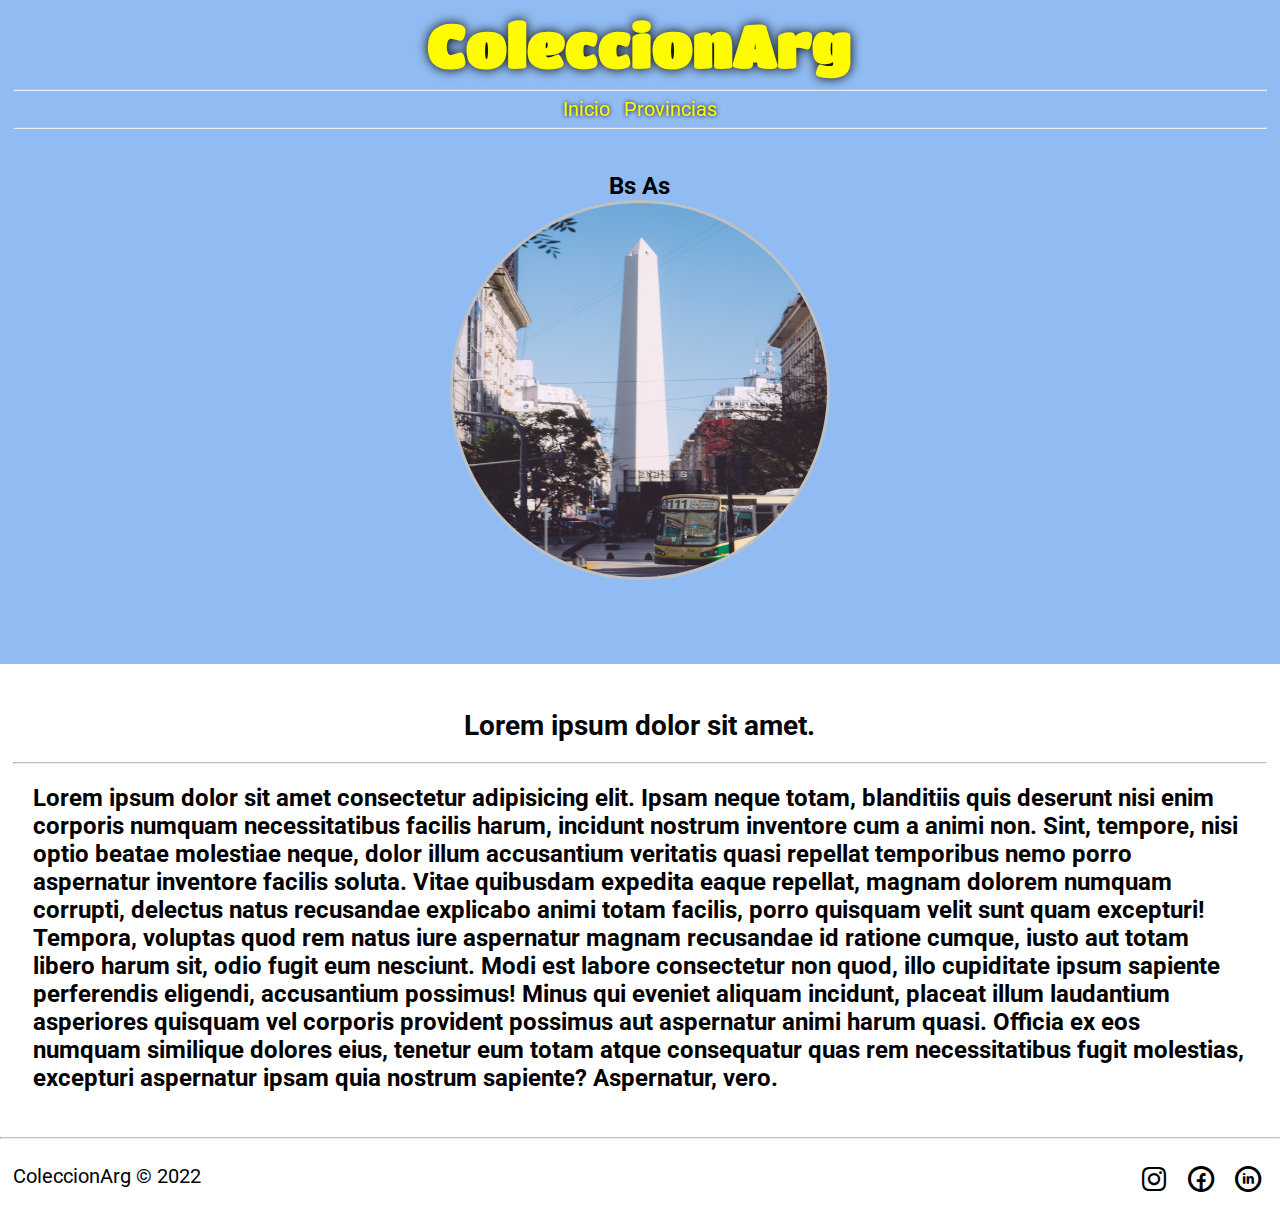
<file: pages/Buenos-Aires.html>
<!DOCTYPE html>
<html lang="en">
<head>
    <meta charset="UTF-8">
    <meta http-equiv="X-UA-Compatible" content="IE=edge">
    <meta name="viewport" content="width=device-width, initial-scale=1.0">
    <title>Buenos Aires</title>
    <link rel="preconnect" href="https://fonts.gstatic.com" crossorigin>
    <link href="https://fonts.googleapis.com/css2?family=Abril+Fatface&family=Roboto:ital@1&family=Titan+One&display=swap" rel="stylesheet">
    <link rel="stylesheet" href="../css/fontello.css">
    <link rel="stylesheet" href="../css/menu.css">
    <link rel="stylesheet" href="../css/style.css">
    <link rel="stylesheet" href="../css/style-provincias.css">
    <link rel="stylesheet" href="../css/style-una-provincia.css">
    
 </head>
<body>
  <header >
    <div class="centrado" >
      <h1 class="logo">ColeccionArg</h1>
      <hr>
      <nav class="menu">
        <a href="../index.html">Inicio</a>
        <a href="provincias.html">Provincias</a>
      </nav>
      <hr>
    </div>
  </header>

    <section id="blog">
        <div class="centrado">
            <article >
                <figure>
                    <img class="imagen" src="../img/bs-as-3.jpg" alt="provincia">
                </figure>
                <div class="cuadrado">
                    <h3>Bs As</h3>
                </div>
            </article>
        </div>
    </section>

    <section id="info">
        <div class="centrado">
          <h2> Lorem ipsum dolor sit amet.</h2>
          <hr>
          <h3> Lorem ipsum dolor sit amet consectetur adipisicing elit. Ipsam neque totam, blanditiis quis deserunt nisi enim corporis numquam necessitatibus facilis harum, incidunt nostrum inventore cum a animi non. Sint, tempore, nisi optio beatae molestiae neque, dolor illum accusantium veritatis quasi repellat temporibus nemo porro aspernatur inventore facilis soluta. Vitae quibusdam expedita eaque repellat, magnam dolorem numquam corrupti, delectus natus recusandae explicabo animi totam facilis, porro quisquam velit sunt quam excepturi! Tempora, voluptas quod rem natus iure aspernatur magnam recusandae id ratione cumque, iusto aut totam libero harum sit, odio fugit eum nesciunt. Modi est labore consectetur non quod, illo cupiditate ipsum sapiente perferendis eligendi, accusantium possimus! Minus qui eveniet aliquam incidunt, placeat illum laudantium asperiores quisquam vel corporis provident possimus aut aspernatur animi harum quasi. Officia ex eos numquam similique dolores eius, tenetur eum totam atque consequatur quas rem necessitatibus fugit molestias, excepturi aspernatur ipsam quia nostrum sapiente? Aspernatur, vero. </h3>
        </div>
    </section>

    <footer>
        <hr>
        <div class="centrado">
          <p class="copy"> ColeccionArg &copy; 2022</p>
          <div class="sociales">
            <a class="icon-instagram" href="#"> </a>
            <a class="icon-facebook-circled" href="#"> </a>
            <a class="icon-linkedin-circled" href="#"> </a>
          </div>
        </div>
    </footer>
    
    
</body>
</html>
</file>
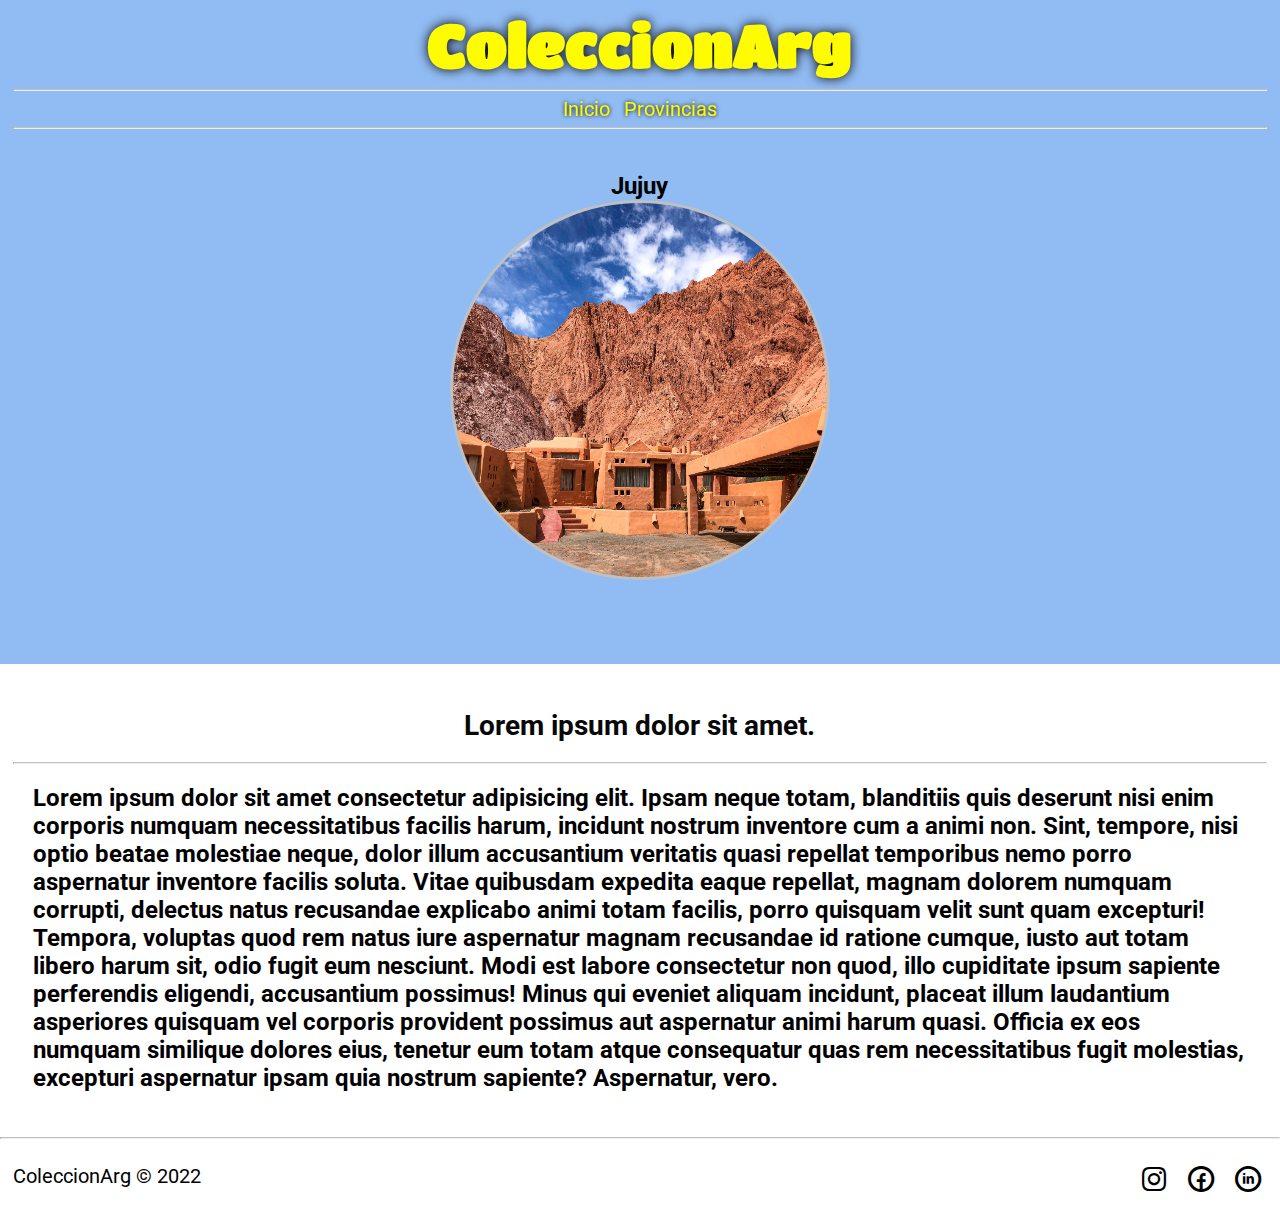
<file: pages/Jujuy.html>
<!DOCTYPE html>
<html lang="en">
<head>
    <meta charset="UTF-8">
    <meta http-equiv="X-UA-Compatible" content="IE=edge">
    <meta name="viewport" content="width=device-width, initial-scale=1.0">
    <title>Jujuy</title>
    <link rel="preconnect" href="https://fonts.gstatic.com" crossorigin>
    <link href="https://fonts.googleapis.com/css2?family=Abril+Fatface&family=Roboto:ital@1&family=Titan+One&display=swap" rel="stylesheet">
    <link rel="stylesheet" href="../css/fontello.css">
    <link rel="stylesheet" href="../css/menu.css">
    <link rel="stylesheet" href="../css/style.css">
    <link rel="stylesheet" href="../css/style-provincias.css">
    <link rel="stylesheet" href="../css/style-una-provincia.css">
</head>
<body>
    <header >
      <div class="centrado" >
        <h1 class="logo">ColeccionArg</h1>
        <hr>
        <nav class="menu">
          <a href="../index.html">Inicio</a>
          <a href="provincias.html">Provincias</a>
        </nav>
        <hr>
      </div>
    </header>
  
    <section id="blog">
        <div class="centrado">
            <article >
                <figure>
                    <img class="imagen" src="../img/purmamarca-jujuy.jpg" alt="provincia">
                </figure>
                <div class="cuadrado">
                    <h3>Jujuy</h3>
                </div>
            </article>
        </div>
    </section>
  
    <section id="info">
        <div class="centrado">
            <h2> Lorem ipsum dolor sit amet.</h2>
            <hr>
            <h3> Lorem ipsum dolor sit amet consectetur adipisicing elit. Ipsam neque totam, blanditiis quis deserunt nisi enim corporis numquam necessitatibus facilis harum, incidunt nostrum inventore cum a animi non. Sint, tempore, nisi optio beatae molestiae neque, dolor illum accusantium veritatis quasi repellat temporibus nemo porro aspernatur inventore facilis soluta. Vitae quibusdam expedita eaque repellat, magnam dolorem numquam corrupti, delectus natus recusandae explicabo animi totam facilis, porro quisquam velit sunt quam excepturi! Tempora, voluptas quod rem natus iure aspernatur magnam recusandae id ratione cumque, iusto aut totam libero harum sit, odio fugit eum nesciunt. Modi est labore consectetur non quod, illo cupiditate ipsum sapiente perferendis eligendi, accusantium possimus! Minus qui eveniet aliquam incidunt, placeat illum laudantium asperiores quisquam vel corporis provident possimus aut aspernatur animi harum quasi. Officia ex eos numquam similique dolores eius, tenetur eum totam atque consequatur quas rem necessitatibus fugit molestias, excepturi aspernatur ipsam quia nostrum sapiente? Aspernatur, vero. </h3>
        </div>
    </section>
  
    <footer>
        <hr>
        <div class="centrado">
            <p class="copy"> ColeccionArg &copy; 2022</p>
            <div class="sociales">
              <a class="icon-instagram" href="#"> </a>
              <a class="icon-facebook-circled" href="#"> </a>
              <a class="icon-linkedin-circled" href="#"> </a>
            </div>
        </div>
    </footer>
      
      
</body>
</html>
</file>
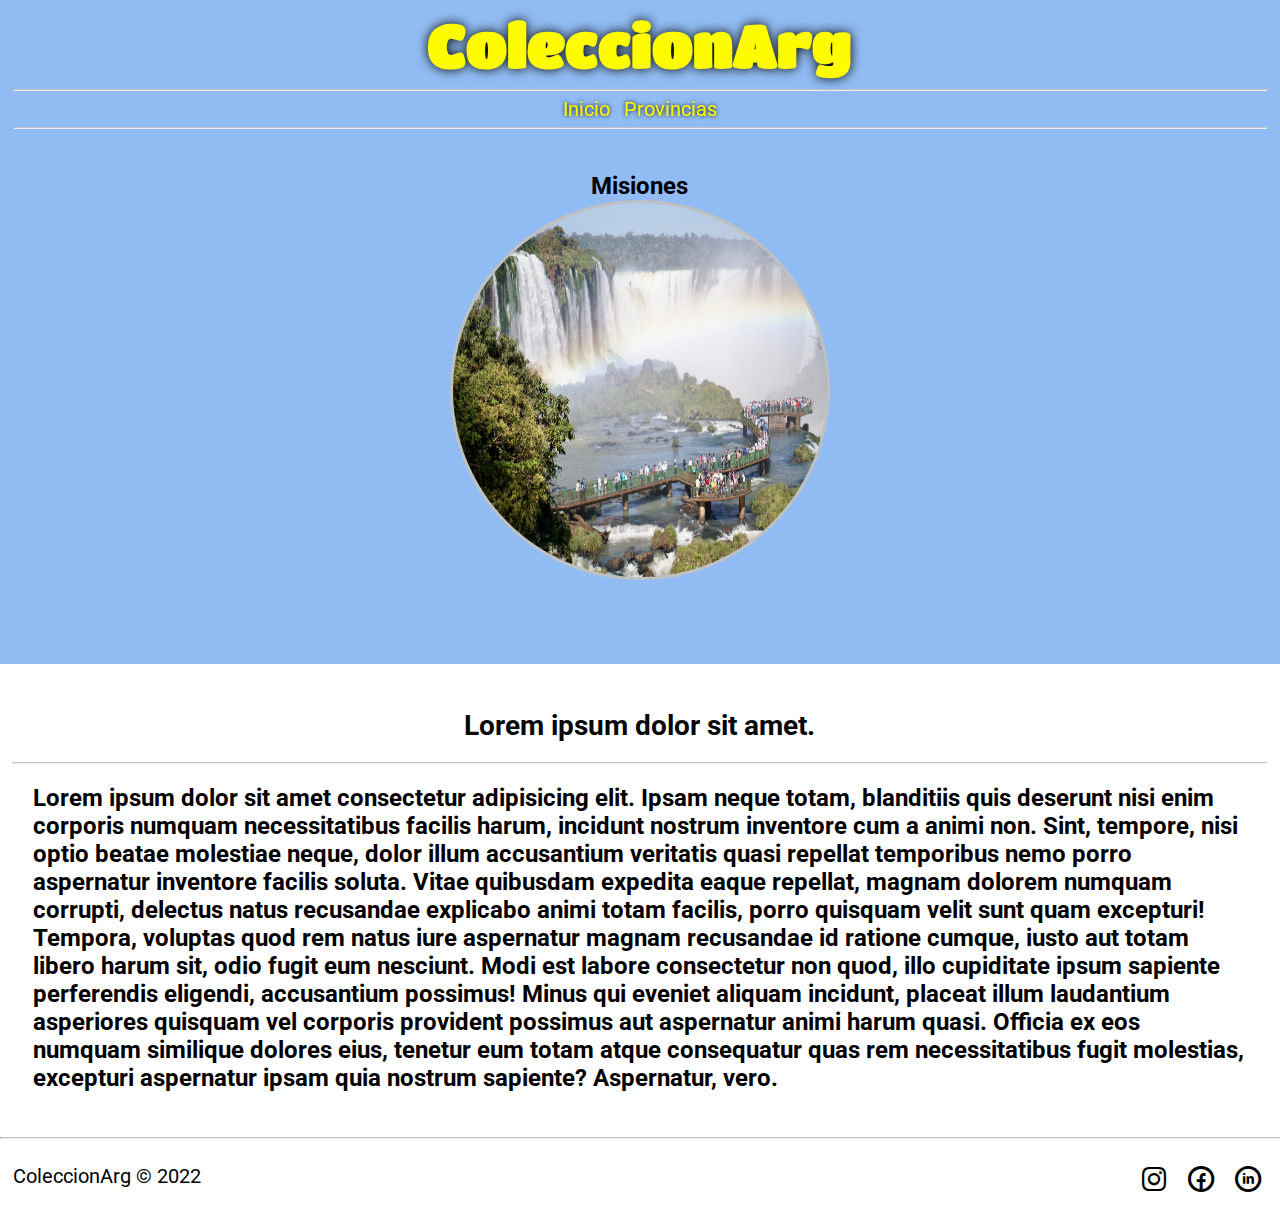
<file: pages/Misiones.html>
<!DOCTYPE html>
<html lang="es">
<head>
    <meta charset="UTF-8">
    <meta http-equiv="X-UA-Compatible" content="IE=edge">
    <meta name="viewport" content="width=device-width, initial-scale=1.0">
    <title>Misiones</title>
    <link rel="preconnect" href="https://fonts.gstatic.com" crossorigin>
    <link href="https://fonts.googleapis.com/css2?family=Abril+Fatface&family=Roboto:ital@1&family=Titan+One&display=swap" rel="stylesheet">
    <link rel="stylesheet" href="../css/fontello.css">
    <link rel="stylesheet" href="../css/menu.css">
    <link rel="stylesheet" href="../css/style.css">
    <link rel="stylesheet" href="../css/style-provincias.css">
    <link rel="stylesheet" href="../css/style-una-provincia.css">
</head>
<body>
    <header >
        <div class="centrado" >
          <h1 class="logo">ColeccionArg</h1>
          <hr>
          <nav class="menu">
            <a href="../index.html">Inicio</a>
            <a href="provincias.html">Provincias</a>
          </nav>
          <hr>
        </div>
      </header>
    
      <section id="blog">
          <div class="centrado">
              <article >
                  <figure>
                      <img class="imagen" src="../img/misiones-2.jpg" alt="provincia">
                  </figure>
                  <div class="cuadrado">
                      <h3>Misiones</h3>
                  </div>
              </article>
          </div>
      </section>
    
      <section id="info">
          <div class="centrado">
              <h2> Lorem ipsum dolor sit amet.</h2>
              <hr>
              <h3> Lorem ipsum dolor sit amet consectetur adipisicing elit. Ipsam neque totam, blanditiis quis deserunt nisi enim corporis numquam necessitatibus facilis harum, incidunt nostrum inventore cum a animi non. Sint, tempore, nisi optio beatae molestiae neque, dolor illum accusantium veritatis quasi repellat temporibus nemo porro aspernatur inventore facilis soluta. Vitae quibusdam expedita eaque repellat, magnam dolorem numquam corrupti, delectus natus recusandae explicabo animi totam facilis, porro quisquam velit sunt quam excepturi! Tempora, voluptas quod rem natus iure aspernatur magnam recusandae id ratione cumque, iusto aut totam libero harum sit, odio fugit eum nesciunt. Modi est labore consectetur non quod, illo cupiditate ipsum sapiente perferendis eligendi, accusantium possimus! Minus qui eveniet aliquam incidunt, placeat illum laudantium asperiores quisquam vel corporis provident possimus aut aspernatur animi harum quasi. Officia ex eos numquam similique dolores eius, tenetur eum totam atque consequatur quas rem necessitatibus fugit molestias, excepturi aspernatur ipsam quia nostrum sapiente? Aspernatur, vero. </h3>
          </div>
      </section>
    
      <footer>
          <hr>
          <div class="centrado">
              <p class="copy"> ColeccionArg &copy; 2022</p>
              <div class="sociales">
                <a class="icon-instagram" href="#"> </a>
                <a class="icon-facebook-circled" href="#"> </a>
                <a class="icon-linkedin-circled" href="#"> </a>
              </div>
          </div>
      </footer>
</body>
</html>
</file>
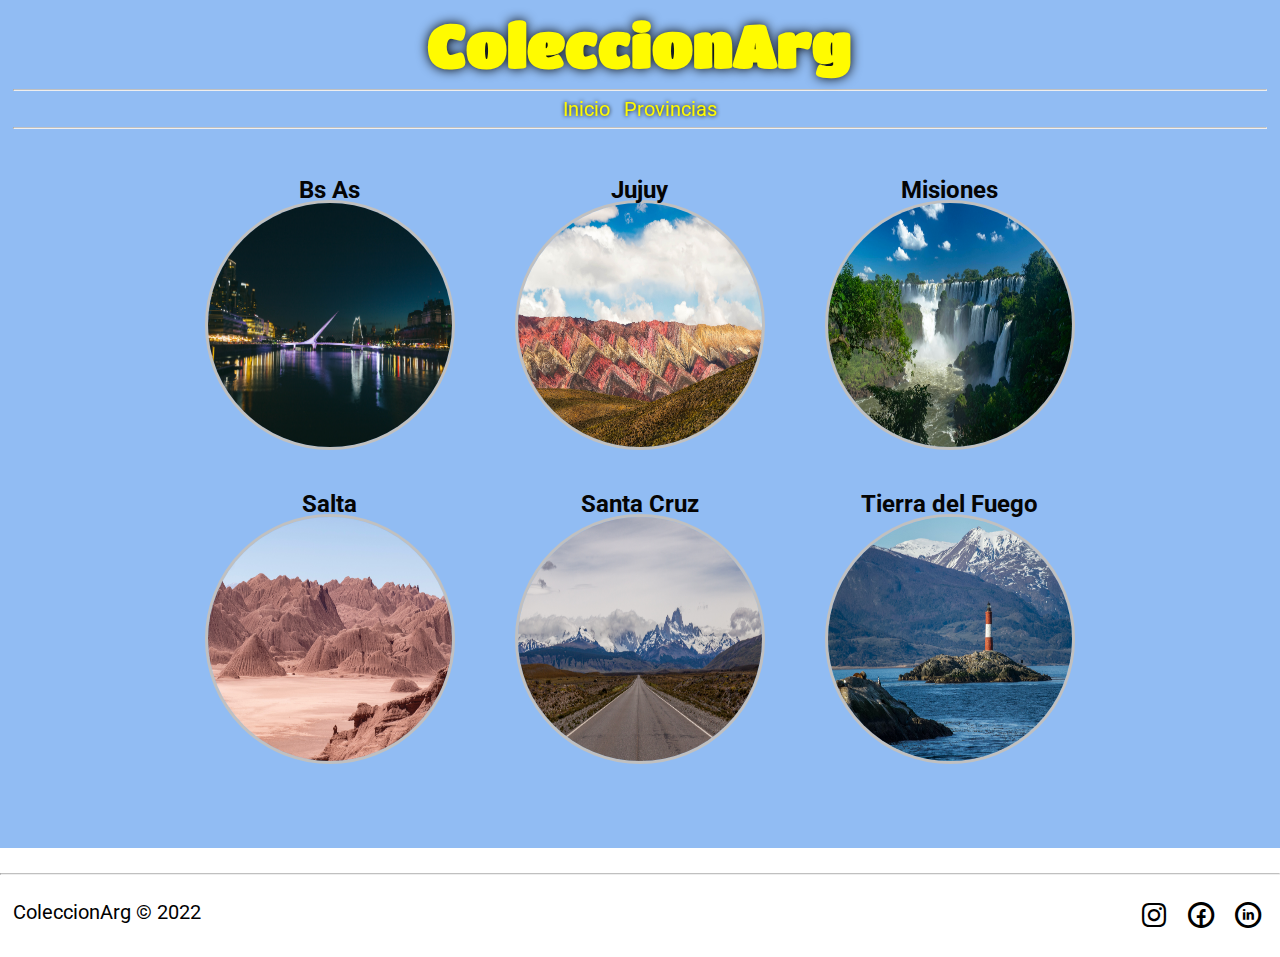
<file: pages/provincias.html>
<!DOCTYPE html>
<html lang="en">
<head>
    <meta charset="UTF-8">
    <meta http-equiv="X-UA-Compatible" content="IE=edge">
    <meta name="viewport" content="width=device-width, initial-scale=1.0">
    <link rel="stylesheet" href="../css/menu.css">
    <link rel="stylesheet" href="../css/style.css">
    <link rel="stylesheet" href="../css/fontello.css">
    <link rel="stylesheet" href="../css/style-provincias.css">
    <link rel="preconnect" href="https://fonts.gstatic.com" crossorigin>
    <link href="https://fonts.googleapis.com/css2?family=Abril+Fatface&family=Roboto:ital@1&family=Titan+One&display=swap" rel="stylesheet">
    <title>Provincias</title>
</head>
<body>
    <header >
        <div class="centrado" >
            <h1 class="logo">ColeccionArg</h1>
            <hr class="hr">
            <nav class="menu">
                <a href="../index.html">Inicio</a>
                <a href="../pages/provincias.html">Provincias</a>
            </nav>
            <hr class="hr">
        </div>
    </header>
      
      
    <section id="blog">
        <div class="centrado">
            <article >
                <a href="Buenos-Aires.html" >
                    <figure>
                        <img class="imagen" src="../img/bs-as-1.jpg" alt="provincia">
                    </figure>
                    <div class="cuadrado">
                        <h3>Bs As</h3>
                    </div>
                </a>
            </article>
    
            <article >
                <a href="../pages/Jujuy.html" >
                    <figure>
                        <img class="imagen" src="../img/jujuy-2.jpg" alt="provincia">
                    </figure>
                    <div class="cuadrado">
                        <h3>Jujuy</h3>
                    </div>
                </a>
            </article>
            
            <article >
                <a href="../pages/Misiones.html" >
                    <figure>
                        <img class="imagen" src="../img/misiones-1.jpg" alt="provincia">
                    </figure>
                    <div class="cuadrado">
                        <h3>Misiones</h3>
                    </div>
                </a>
            </article>

            <article >
                <a href="../pages/Salta.html" >
                    <figure>
                        <img class="imagen" src="../img/salta-2.jpg" alt="provincia">
                    </figure>
                    <div class="cuadrado">
                        <h3>Salta</h3>
                    </div>
                </a>
            </article>

            <article >
                <a href="../pages/Santa-Cruz.html" >
                    <figure>
                        <img class="imagen" src="../img/el-chalten.jpg" alt="provincia">
                    </figure>
                    <div class="cuadrado">
                        <h3>Santa Cruz</h3>
                    </div>
                </a>
            </article>

            <article >
                <a href="../pages/Tierra-del-Fuego.html" >
                    <figure>
                        <img class="imagen" src="../img/tierra-del-fuego.jpg" alt="provincia">
                    </figure>
                    <div class="cuadrado">
                        <h3>Tierra del Fuego</h3>
                    </div>
                </a>
            </article>
        </div>
    </section>
    
    <footer>
        <hr class="hr">
        <div class="centrado">
            <p class="copy"> ColeccionArg &copy; 2022</p>
            <div class="sociales">
                <a class="icon-instagram" href="#"> </a>
                <a class="icon-facebook-circled" href="#"> </a>
                <a class="icon-linkedin-circled" href="#"> </a>
            </div>
        </div>
    </footer>
    
</body>
</html>
</file>
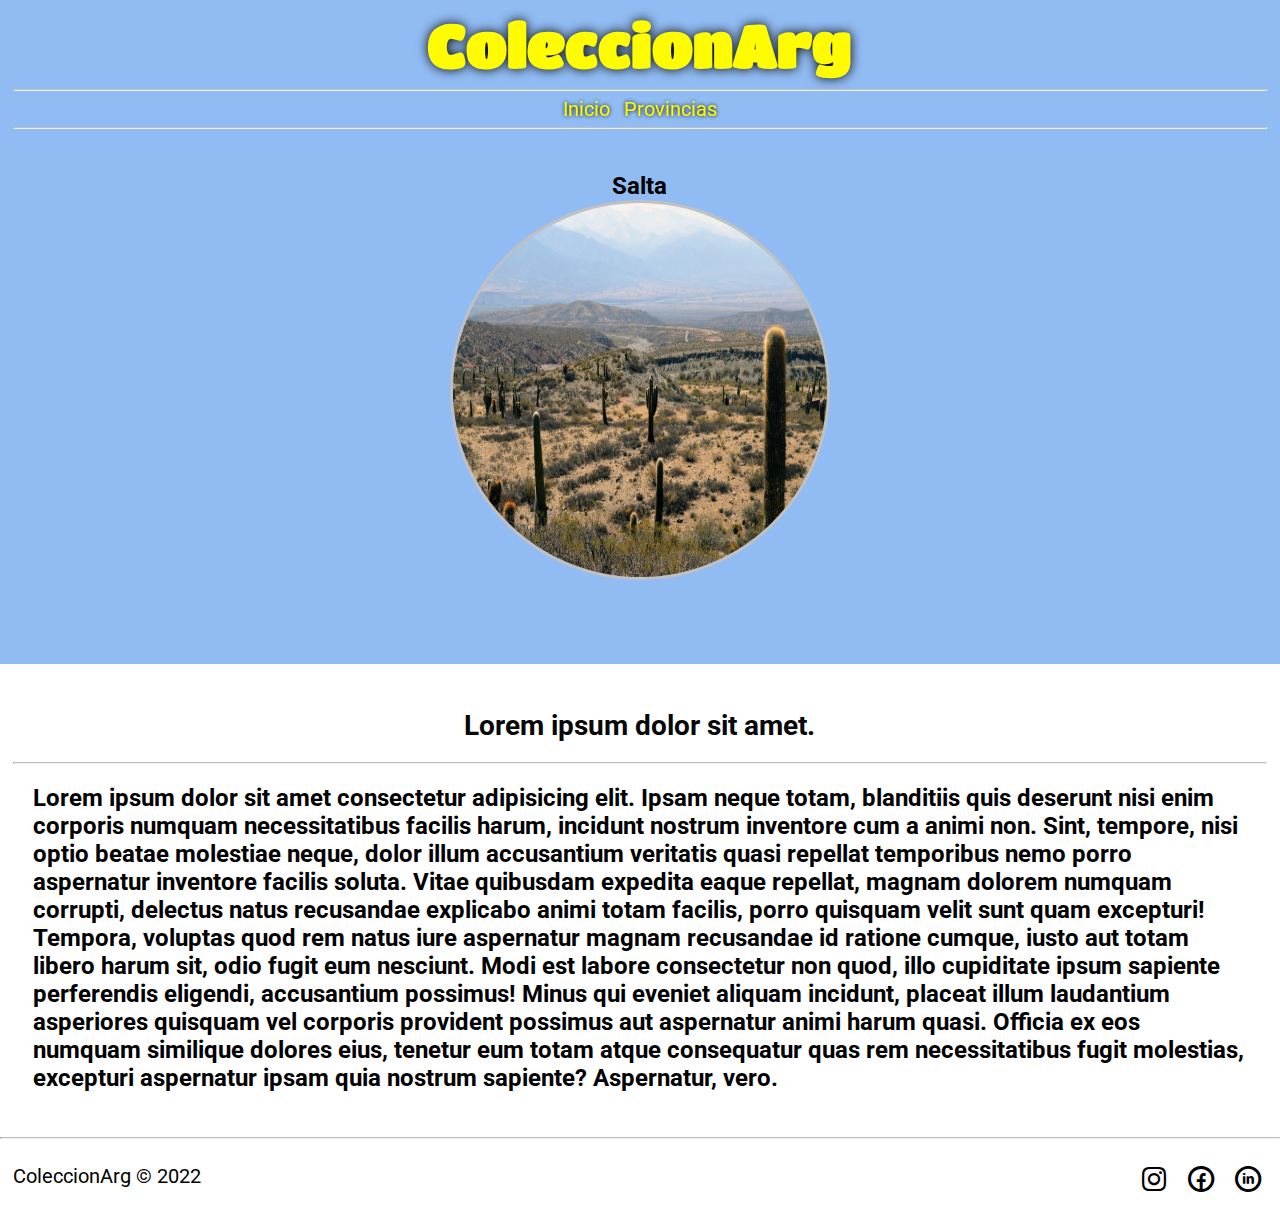
<file: pages/Salta.html>
<!DOCTYPE html>
<html lang="es">
<head>
    <meta charset="UTF-8">
    <meta http-equiv="X-UA-Compatible" content="IE=edge">
    <meta name="viewport" content="width=device-width, initial-scale=1.0">
    <title>Salta</title>
    <link rel="preconnect" href="https://fonts.gstatic.com" crossorigin>
    <link href="https://fonts.googleapis.com/css2?family=Abril+Fatface&family=Roboto:ital@1&family=Titan+One&display=swap" rel="stylesheet">
    <link rel="stylesheet" href="../css/fontello.css">
    <link rel="stylesheet" href="../css/menu.css">
    <link rel="stylesheet" href="../css/style.css">
    <link rel="stylesheet" href="../css/style-provincias.css">
    <link rel="stylesheet" href="../css/style-una-provincia.css">
</head>
<body>
    <header >
        <div class="centrado" >
          <h1 class="logo">ColeccionArg</h1>
          <hr>
          <nav class="menu">
            <a href="../index.html">Inicio</a>
            <a href="provincias.html">Provincias</a>
          </nav>
          <hr>
        </div>
      </header>
    
      <section id="blog">
          <div class="centrado">
              <article >
                  <figure>
                      <img class="imagen" src="../img/salta-1.jpg" alt="provincia">
                  </figure>
                  <div class="cuadrado">
                      <h3>Salta</h3>
                  </div>
              </article>
          </div>
      </section>
    
      <section id="info">
          <div class="centrado">
              <h2> Lorem ipsum dolor sit amet.</h2>
              <hr>
              <h3> Lorem ipsum dolor sit amet consectetur adipisicing elit. Ipsam neque totam, blanditiis quis deserunt nisi enim corporis numquam necessitatibus facilis harum, incidunt nostrum inventore cum a animi non. Sint, tempore, nisi optio beatae molestiae neque, dolor illum accusantium veritatis quasi repellat temporibus nemo porro aspernatur inventore facilis soluta. Vitae quibusdam expedita eaque repellat, magnam dolorem numquam corrupti, delectus natus recusandae explicabo animi totam facilis, porro quisquam velit sunt quam excepturi! Tempora, voluptas quod rem natus iure aspernatur magnam recusandae id ratione cumque, iusto aut totam libero harum sit, odio fugit eum nesciunt. Modi est labore consectetur non quod, illo cupiditate ipsum sapiente perferendis eligendi, accusantium possimus! Minus qui eveniet aliquam incidunt, placeat illum laudantium asperiores quisquam vel corporis provident possimus aut aspernatur animi harum quasi. Officia ex eos numquam similique dolores eius, tenetur eum totam atque consequatur quas rem necessitatibus fugit molestias, excepturi aspernatur ipsam quia nostrum sapiente? Aspernatur, vero. </h3>
          </div>
      </section>
    
      <footer>
          <hr>
          <div class="centrado">
              <p class="copy"> ColeccionArg &copy; 2022</p>
              <div class="sociales">
                <a class="icon-instagram" href="#"> </a>
                <a class="icon-facebook-circled" href="#"> </a>
                <a class="icon-linkedin-circled" href="#"> </a>
              </div>
          </div>
      </footer>
    
</body>
</html>
</file>
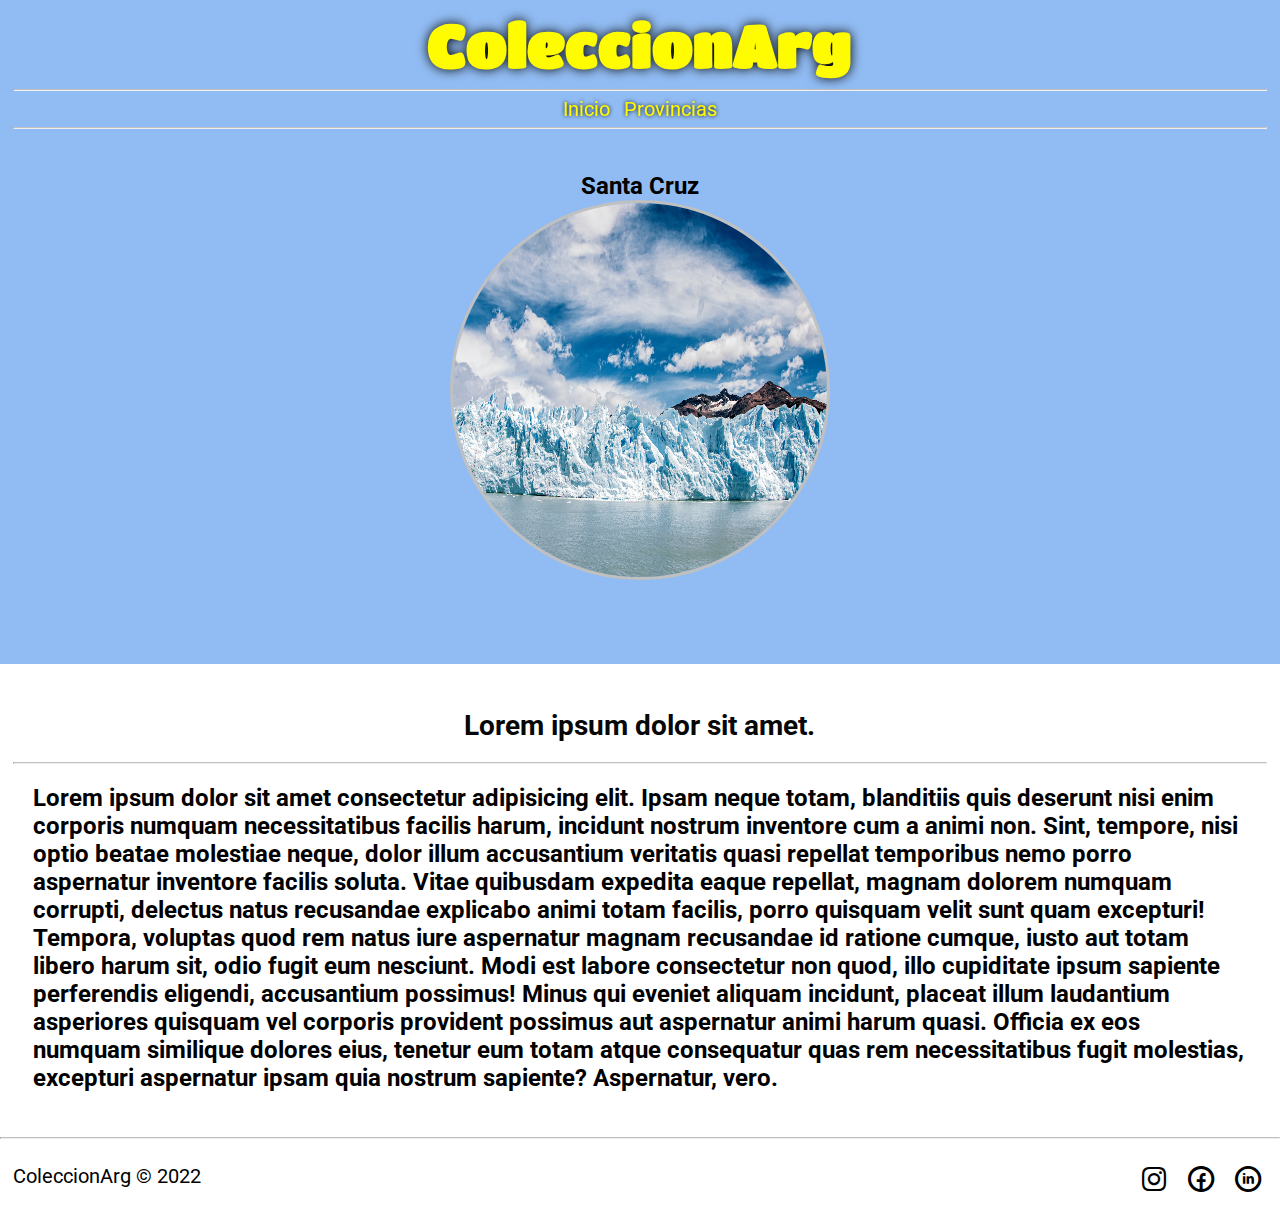
<file: pages/Santa-Cruz.html>
<!DOCTYPE html>
<html lang="es">
<head>
    <meta charset="UTF-8">
    <meta http-equiv="X-UA-Compatible" content="IE=edge">
    <meta name="viewport" content="width=device-width, initial-scale=1.0">
    <title>Santa Cruz</title>
    <link rel="preconnect" href="https://fonts.gstatic.com" crossorigin>
    <link href="https://fonts.googleapis.com/css2?family=Abril+Fatface&family=Roboto:ital@1&family=Titan+One&display=swap" rel="stylesheet">
    <link rel="stylesheet" href="../css/fontello.css">
    <link rel="stylesheet" href="../css/menu.css">
    <link rel="stylesheet" href="../css/style.css">
    <link rel="stylesheet" href="../css/style-provincias.css">
    <link rel="stylesheet" href="../css/style-una-provincia.css">
</head>
<body>
    <header >
        <div class="centrado" >
          <h1 class="logo">ColeccionArg</h1>
          <hr>
          <nav class="menu">
            <a href="../index.html">Inicio</a>
            <a href="provincias.html">Provincias</a>
          </nav>
          <hr>
        </div>
    </header>
    
    <section id="blog">
          <div class="centrado">
              <article >
                  <figure>
                      <img class="imagen" src="../img/santa-cruz.jpg" alt="provincia">
                  </figure>
                  <div class="cuadrado">
                      <h3>Santa Cruz</h3>
                  </div>
              </article>
          </div>
    </section>
    
    <section id="info">
          <div class="centrado">
              <h2> Lorem ipsum dolor sit amet.</h2>
              <hr>
              <h3> Lorem ipsum dolor sit amet consectetur adipisicing elit. Ipsam neque totam, blanditiis quis deserunt nisi enim corporis numquam necessitatibus facilis harum, incidunt nostrum inventore cum a animi non. Sint, tempore, nisi optio beatae molestiae neque, dolor illum accusantium veritatis quasi repellat temporibus nemo porro aspernatur inventore facilis soluta. Vitae quibusdam expedita eaque repellat, magnam dolorem numquam corrupti, delectus natus recusandae explicabo animi totam facilis, porro quisquam velit sunt quam excepturi! Tempora, voluptas quod rem natus iure aspernatur magnam recusandae id ratione cumque, iusto aut totam libero harum sit, odio fugit eum nesciunt. Modi est labore consectetur non quod, illo cupiditate ipsum sapiente perferendis eligendi, accusantium possimus! Minus qui eveniet aliquam incidunt, placeat illum laudantium asperiores quisquam vel corporis provident possimus aut aspernatur animi harum quasi. Officia ex eos numquam similique dolores eius, tenetur eum totam atque consequatur quas rem necessitatibus fugit molestias, excepturi aspernatur ipsam quia nostrum sapiente? Aspernatur, vero. </h3>
          </div>
    </section>
    
    <footer>
          <hr>
          <div class="centrado">
              <p class="copy"> ColeccionArg &copy; 2022</p>
              <div class="sociales">
                <a class="icon-instagram" href="#"> </a>
                <a class="icon-facebook-circled" href="#"> </a>
                <a class="icon-linkedin-circled" href="#"> </a>
              </div>
          </div>
    </footer>
</body>
</html>
</file>
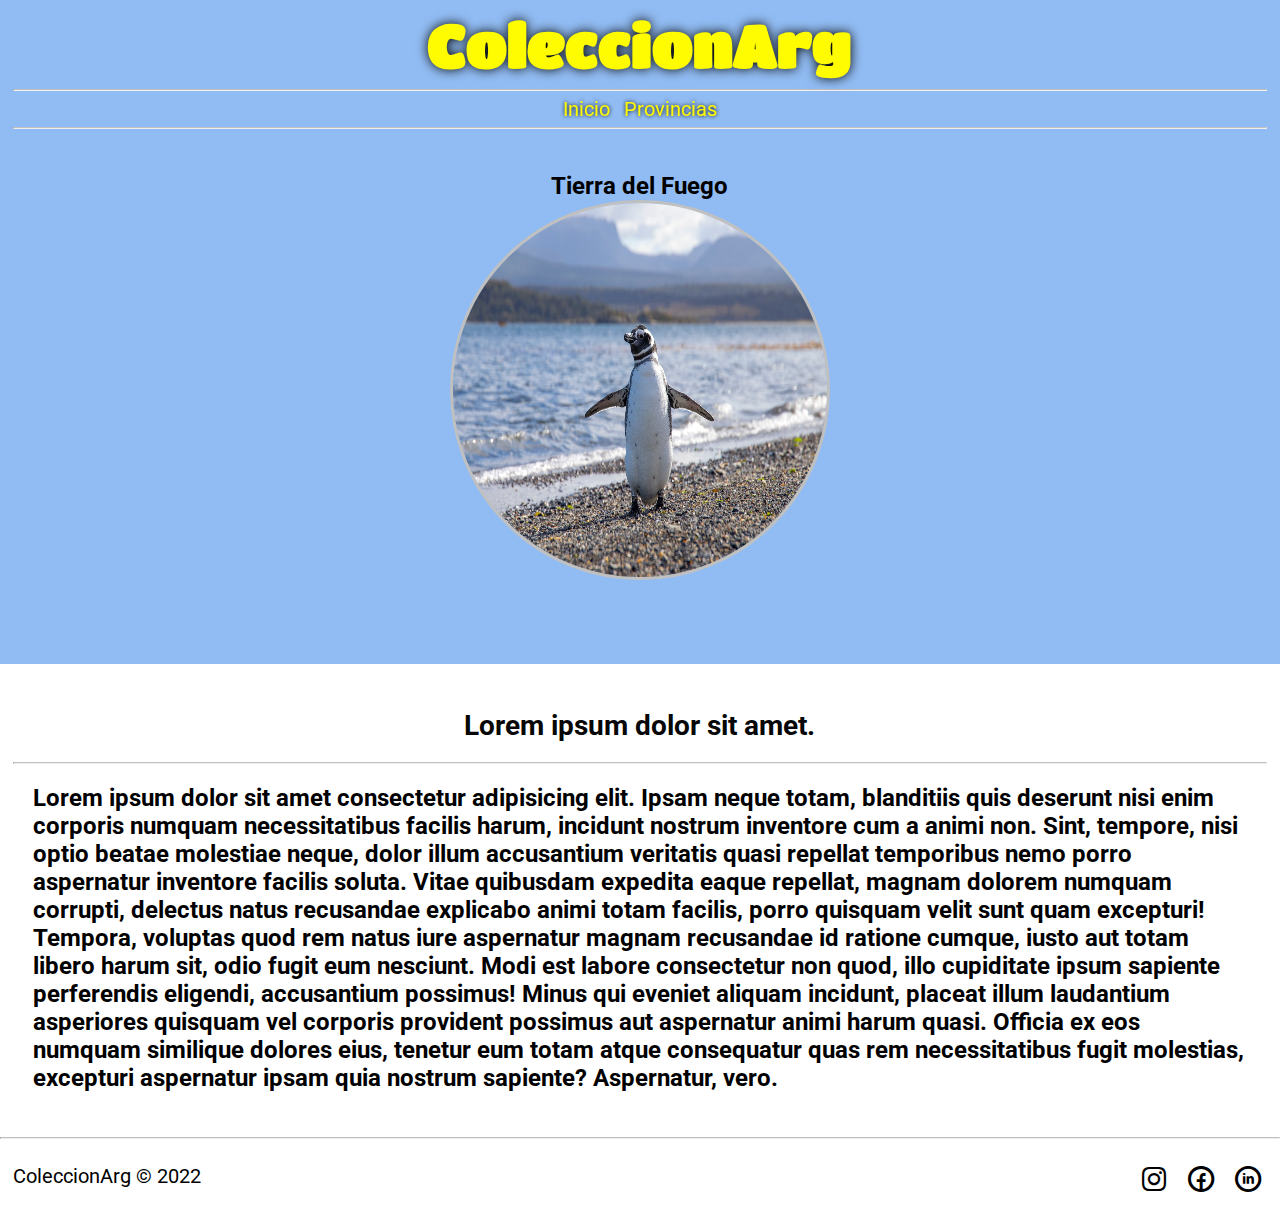
<file: pages/Tierra-del-Fuego.html>
<!DOCTYPE html>
<html lang="en">
<head>
    <meta charset="UTF-8">
    <meta http-equiv="X-UA-Compatible" content="IE=edge">
    <meta name="viewport" content="width=device-width, initial-scale=1.0">
    <title>Tierra del Fuego</title>
    <link rel="preconnect" href="https://fonts.gstatic.com" crossorigin>
    <link href="https://fonts.googleapis.com/css2?family=Abril+Fatface&family=Roboto:ital@1&family=Titan+One&display=swap" rel="stylesheet">
    <link rel="stylesheet" href="../css/fontello.css">
    <link rel="stylesheet" href="../css/menu.css">
    <link rel="stylesheet" href="../css/style.css">
    <link rel="stylesheet" href="../css/style-provincias.css">
    <link rel="stylesheet" href="../css/style-una-provincia.css">
</head>
<body>
    <header >
        <div class="centrado" >
          <h1 class="logo">ColeccionArg</h1>
          <hr>
          <nav class="menu">
            <a href="../index.html">Inicio</a>
            <a href="provincias.html">Provincias</a>
          </nav>
          <hr>
        </div>
    </header>
    
    <section id="blog">
          <div class="centrado">
              <article >
                  <figure>
                      <img class="imagen" src="../img/ushuaia.jpg" alt="provincia">
                  </figure>
                  <div class="cuadrado">
                      <h3>Tierra del Fuego</h3>
                  </div>
              </article>
          </div>
    </section>
    
    <section id="info">
          <div class="centrado">
              <h2> Lorem ipsum dolor sit amet.</h2>
              <hr>
              <h3> Lorem ipsum dolor sit amet consectetur adipisicing elit. Ipsam neque totam, blanditiis quis deserunt nisi enim corporis numquam necessitatibus facilis harum, incidunt nostrum inventore cum a animi non. Sint, tempore, nisi optio beatae molestiae neque, dolor illum accusantium veritatis quasi repellat temporibus nemo porro aspernatur inventore facilis soluta. Vitae quibusdam expedita eaque repellat, magnam dolorem numquam corrupti, delectus natus recusandae explicabo animi totam facilis, porro quisquam velit sunt quam excepturi! Tempora, voluptas quod rem natus iure aspernatur magnam recusandae id ratione cumque, iusto aut totam libero harum sit, odio fugit eum nesciunt. Modi est labore consectetur non quod, illo cupiditate ipsum sapiente perferendis eligendi, accusantium possimus! Minus qui eveniet aliquam incidunt, placeat illum laudantium asperiores quisquam vel corporis provident possimus aut aspernatur animi harum quasi. Officia ex eos numquam similique dolores eius, tenetur eum totam atque consequatur quas rem necessitatibus fugit molestias, excepturi aspernatur ipsam quia nostrum sapiente? Aspernatur, vero. </h3>
          </div>
    </section>
    
    <footer>
          <hr>
          <div class="centrado">
              <p class="copy"> ColeccionArg &copy; 2022</p>
              <div class="sociales">
                <a class="icon-instagram" href="#"> </a>
                <a class="icon-facebook-circled" href="#"> </a>
                <a class="icon-linkedin-circled" href="#"> </a>
              </div>
          </div>
    </footer>
    
</body>
</html>
</file>
<file: css/fontello.css>
@font-face {
  font-family: 'fontello';
  src: url('../font/fontello.eot?16369633');
  src: url('../font/fontello.eot?16369633#iefix') format('embedded-opentype'),
       url('../font/fontello.woff2?16369633') format('woff2'),
       url('../font/fontello.woff?16369633') format('woff'),
       url('../font/fontello.ttf?16369633') format('truetype'),
       url('../font/fontello.svg?16369633#fontello') format('svg');
  font-weight: normal;
  font-style: normal;
}
/* Chrome hack: SVG is rendered more smooth in Windozze. 100% magic, uncomment if you need it. */
/* Note, that will break hinting! In other OS-es font will be not as sharp as it could be */
/*
@media screen and (-webkit-min-device-pixel-ratio:0) {
  @font-face {
    font-family: 'fontello';
    src: url('../font/fontello.svg?16369633#fontello') format('svg');
  }
}
*/
[class^="icon-"]:before, [class*=" icon-"]:before {
  font-family: "fontello";
  font-style: normal;
  font-weight: normal;
  speak: never;

  display: inline-block;
  text-decoration: inherit;
  width: 1em;
  margin-right: .2em;
  text-align: center;
  /* opacity: .8; */

  /* For safety - reset parent styles, that can break glyph codes*/
  font-variant: normal;
  text-transform: none;

  /* fix buttons height, for twitter bootstrap */
  line-height: 1em;

  /* Animation center compensation - margins should be symmetric */
  /* remove if not needed */
  margin-left: .2em;

  /* you can be more comfortable with increased icons size */
  /* font-size: 120%; */

  /* Font smoothing. That was taken from TWBS */
  -webkit-font-smoothing: antialiased;
  -moz-osx-font-smoothing: grayscale;

  /* Uncomment for 3D effect */
  /* text-shadow: 1px 1px 1px rgba(127, 127, 127, 0.3); */
}

.icon-linkedin-circled:before { content: '\e800'; } /* '' */
.icon-facebook-circled:before { content: '\e801'; } /* '' */
.icon-down-open:before { content: '\e803'; } /* '' */
.icon-instagram:before { content: '\f16d'; } /* '' */
</file>
<file: css/menu.css>
header {
    width: 100%;
    position: fixed;
    left: 50%;
    transform: translateX(-50%);
    z-index: 10;
}

.logo {
    text-align: center;
    padding: 10px 0;
    color: rgb(255, 251, 0);
    font-size: 40px;
    font-family: 'Titan One','Abril Fatface', 'Segoe UI', Tahoma, Geneva, Verdana;
    transition: 1.5s;
    text-decoration: none;
    text-shadow: 0 0 0.2em #000;
}

hr {
    border-top: 1px solid silver;
}

.menu {
    text-align: center;
    padding: 6px 0;
    margin: 0;
}

.menu a {
    color: rgb(255, 251, 0);
    font-family: 'Roboto', 'Libre Baskerville', serif;
    text-shadow: 0 0 0.2em #000;
    text-decoration: none;
    margin: 5px;
    font-size: 20px;
    
}

.menu a:hover {
    color: rgba(59, 25, 192, 0.978);
    text-shadow: 0 0 0.2em #fff;
}

@media (min-width: 1024px) {
    .logo {
        font-size: 60px;
    }
}
</file>
<file: css/style.css>
* {
    margin: 0;
    padding: 0;
    box-sizing: border-box;
}
body{
    font-family:'Gill Sans', 'Gill Sans MT', Calibri, 'Trebuchet MS', sans-serif;
}

.centrado {
    width: 98%;
    margin: auto;
}

section {
    width: 100%;
    margin-bottom: 25px;
}

#blog h2 {
    color: rgb(7, 7, 7);
    font-family: 'Roboto', 'Libre Baskerville', serif;
    font-size: 28px;
    text-align: center;
    padding: 20px;
    
}

#blog .centrado {
    display: flex;
    flex-wrap: wrap;
    justify-content: center;
    padding-top: 20px;
}

#blog article {
    margin: 15px;
    position: relative;
}

#blog .cuadrado {
    width: 300px;
    height: 300px;
    position: absolute;
    left: 50%;
    top: 18%;
    transform: translate(-50%, -20%);
    border-radius: 50%;
    
}

#blog .cuadrado:hover {
    animation: rotacion 5s infinite linear;
}

#blog img { 
    width: 250px;
    height: 250px;
    border-radius: 50%;
    border: 3px solid silver;
    margin: 15px;
    animation: none; 
}

#blog .centrado a {
    color: hsl(0, 0%, 2%);
    text-decoration: none;

}

.cuadrado h3 { 
    font-family: 'Roboto', 'Titan One', 'Libre Baskerville', serif;
    margin-top: 0;
    font-size: 24px;
    font-weight: 15px;
    text-align: center;
}

footer .centrado {
    display: flex;
    flex-wrap: wrap;
    justify-content: center;
    padding: 25px 0;
}

.copy {
    font-size: 20px;
    font-family: 'Roboto', 'Libre Baskerville', serif;
}

.sociales {
    width: 100%;
    text-align: center;
    font-size: 28px;
}
.sociales a {
    color: #000;
    text-decoration: none;
}


@media (min-width: 768px) {
    .sociales {
        width: auto;
    }

    footer .centrado {
        justify-content: space-between;
    }
    
}

@keyframes rotacion {
    0% {
        transform: translate(-50%, -20%)  rotate(-360deg)
    }
}
</file>
<file: css/style-provincias.css>
#blog {
    padding: 50px;
    background-color: rgba(109, 166, 239, 0.752);
}

#blog .centrado {
    margin-top: 70px;
}

@media (min-width: 1024px) {
    #blog .centrado {
        margin-top: 100px;
    }
}
</file>
<file: css/style-una-provincia.css>
#blog .cuadrado {
    animation: rotacion 5s infinite linear;
}

#info h2 {
    color: rgb(7, 7, 7);
    font-family: 'Roboto', 'Libre Baskerville', serif;
    font-size: 28px;
    text-align: center;
    padding: 20px;
}

#info h3 {
    font-family: 'Roboto', 'Titan One', 'Libre Baskerville', serif;
    padding: 20px;
    margin-top: 0;
    font-size: 24px;
}
@media (min-width: 530px) {
    #blog .cuadrado {
        width: 400px;
        height: 400px;
    }
    #blog img { 
        width: 300px;
        height: 300px;
    }
}
@media (min-width: 1024px) {
    #blog .cuadrado {
        width: 440px;
        height: 440px;
        
    }
    #blog img { 
        width: 380px;
        height: 380px;
    }
    
}
</file>
